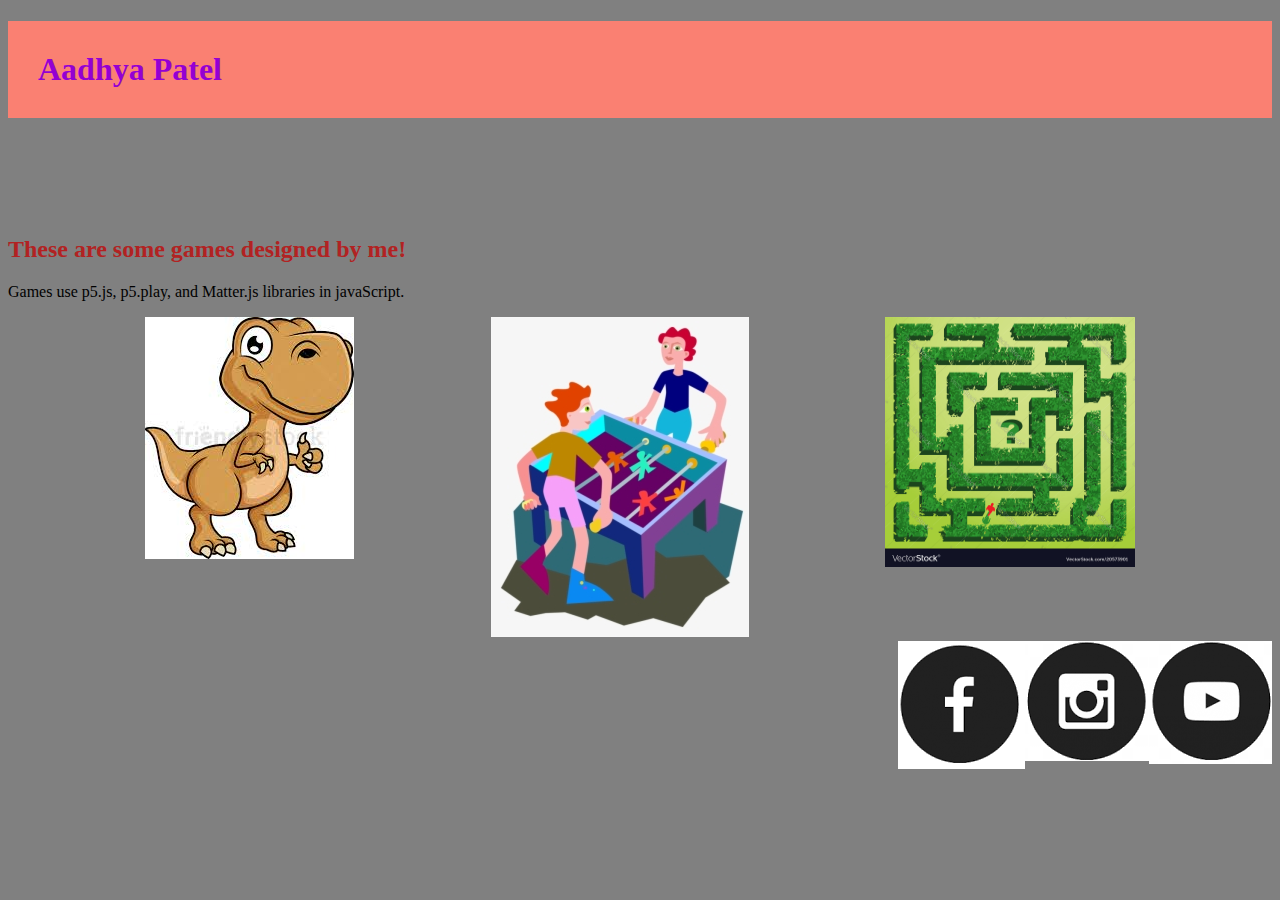
<file: index.html>
<!DOCTYPE html>
<html>
 <head>

<title>
    My Portfolio Page!!!
</title>
<link rel="stylesheet"
      type="text/css"
      href="style.css"/>

 </head>  
 <body>
     
        <h1>
            Aadhya Patel
        </h1>
        <div class="menu">
   <a href="index.html">
       Projects
   </a>
   <a href="aboutMe.html">
       About Me
   </a>  
     </div>
    
<h2>
    These are some games designed by me!
</h2>
<p>
    Games use p5.js, p5.play, and Matter.js libraries in javaScript.
</p>
<div class="grid"> 
<div class="item">
    <p>
        T-rex Runner
    </p>
    <a href="https://editor.p5js.org/aadhpatel/present/40_kvfNgZ">
    <img src="trex.jpg"/>
    </a>
</div>

<div class="item">
    <p>
        Air Hockey
    </p>
    <a href="https://studio.code.org/projects/gamelab/TTD9o1Fedr0detLHALtiyfKcZ2cR9Kt_dW-IjjcHYGk">
    <img src="AirHockey.png"/>
    </a>
</div>

<div class="item">
    <p>
        Sofia maze
    </p>
    <a href="https://studio.code.org/projects/gamelab/Yh8sAb29xyCFazI8x3vdpfWT4QFQiO9Lmq8sI5VI-FM">
    <img src="maze.jpg" width="250px" height="250px"/>
    </a>
</div>
</div>


<div class="footer">


<a href="https://www.facebook.com/">
    <img src="fb.png">
</a>
<a href="https://www.instagram.com/">
    <img src="insta.png">
</a>
<a href="https://www.youtube.com/">
    <img src="youtube.png">
</a>
</div>

 </body> 
</html>
</file>
<file: style.css>
h1{
    color:darkviolet;
    padding: 30px;
    background-color: salmon;
}
h2{
    color:firebrick;
}

.menu{
    margin-left: 1700px;
    padding: 20px;
    display:flex;
    justify-content: space-around;
 }
 .grid{
    display: flex;
    flex-wrap: wrap;
    justify-content: space-evenly;
}
.footer{
    display:flex;
    justify-content:flex-end;
}

body{
    background-color: #808080;
}
.header *{
border:solid;
display:flex;
justify-content:space-between;
}
a:link{
    color: purple;
}

a:visited{
    color:yellow;
}
.item{
    position:relative;
}
.item p{
    position: absolute;
    top:50%;
    left:50%;
    transform: translate(-50%, -50%);
    opacity: 0;
}
.item:hover p{
    opacity: 1;
}
.item:hover img{
    opacity: 0.33;
}
</file>
